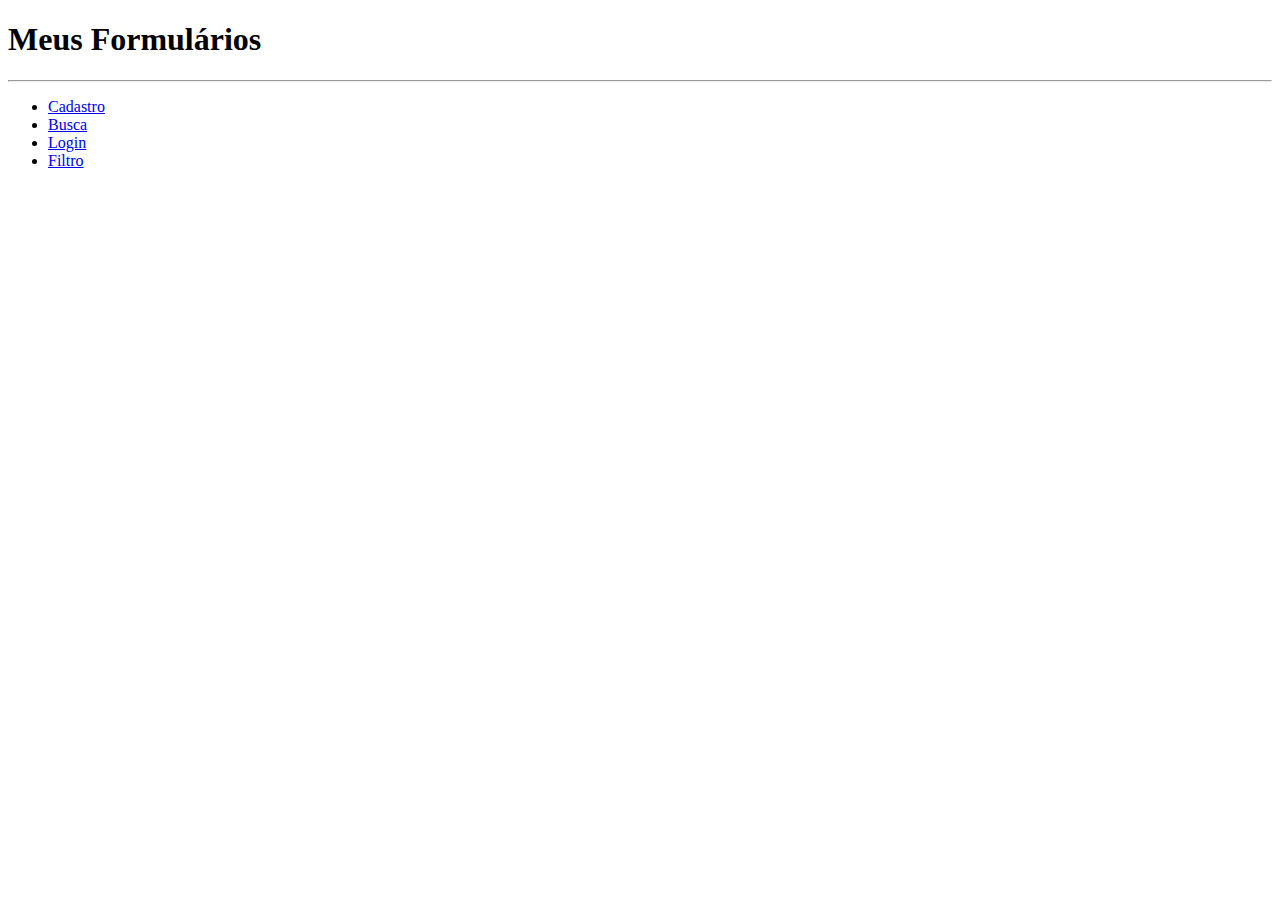
<file: index.html>
<!DOCTYPE html>
<html lang="en">
<head>
    <meta charset="UTF-8">
    <meta name="viewport" content="width=device-width, initial-scale=1.0">
    <link rel="stylesheet" href="style.css">
    <title>formulários</title>
</head>
<body id="pagina-inicial">
    <h1>Meus Formulários</h1>
    <hr>
    <ul>
        <li><a href="cad-pessoa.html">Cadastro</a></li>
        <li><a href="busca.html">Busca</a></li>
        <li><a href="login.html">Login</a></li>
        <li><a href="filtro.html">Filtro</a></li>
    </ul>
    <script src="script.js"></script>
</body>
</html>
</file>
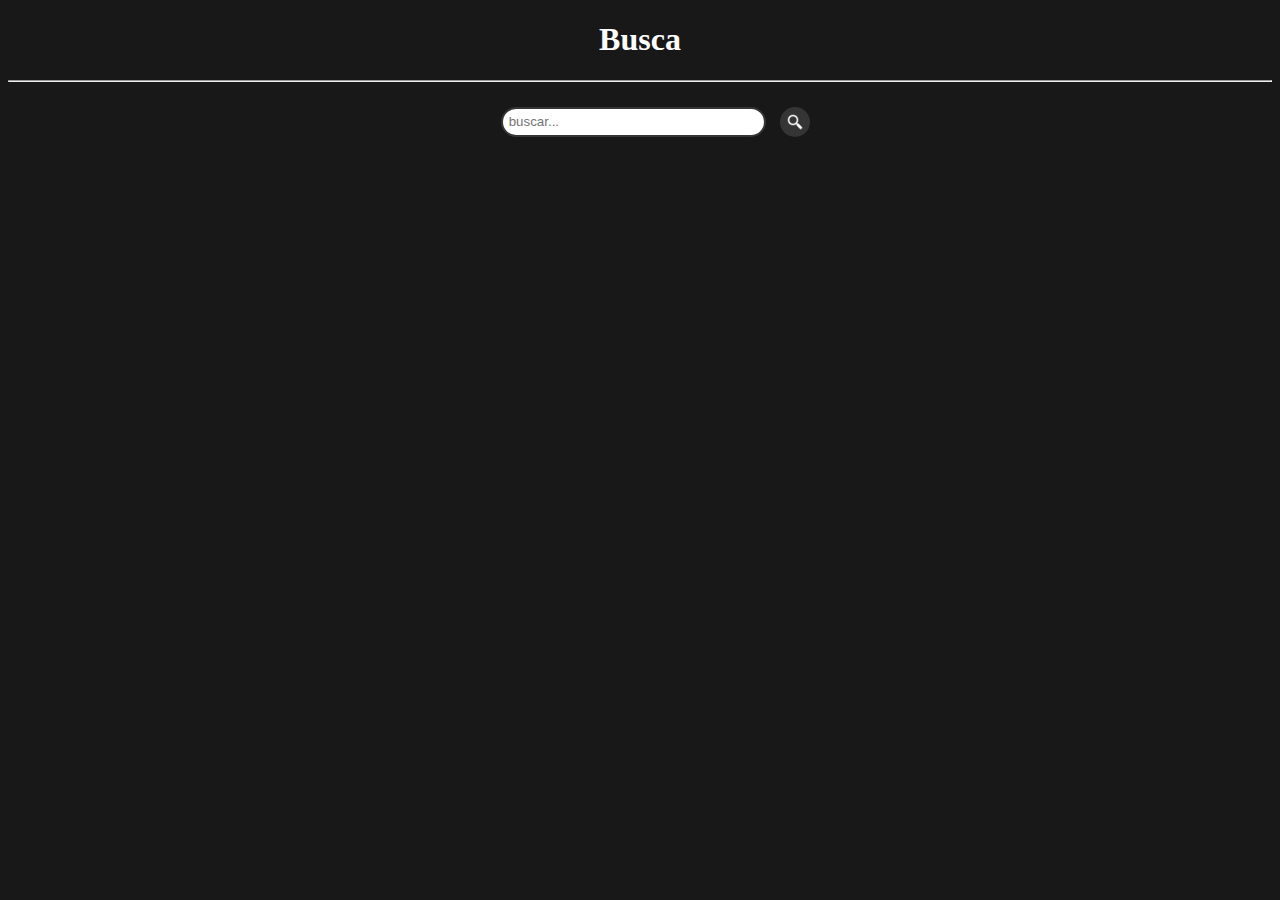
<file: busca.html>
<!DOCTYPE html>
<html lang="en">
<head>
    <meta charset="UTF-8">
    <meta name="viewport" content="width=device-width, initial-scale=1.0">
    <link rel="stylesheet" href="style.css">
    <title>busca</title>
</head>
<body id="busca">
    <h1>Busca</h1>
    <hr>    
    <form action="method=">
        <!--Barrinha de Busca-->
        <label for="busca"></label>
        <input type="search" id="buscar" name="busca" placeholder=" buscar...">
        <!---Botão da Lupa-->
        <label for="botao"></label>
        <button type="submit" id="lupa"></button>
    </form>
</body>
</html>
</file>
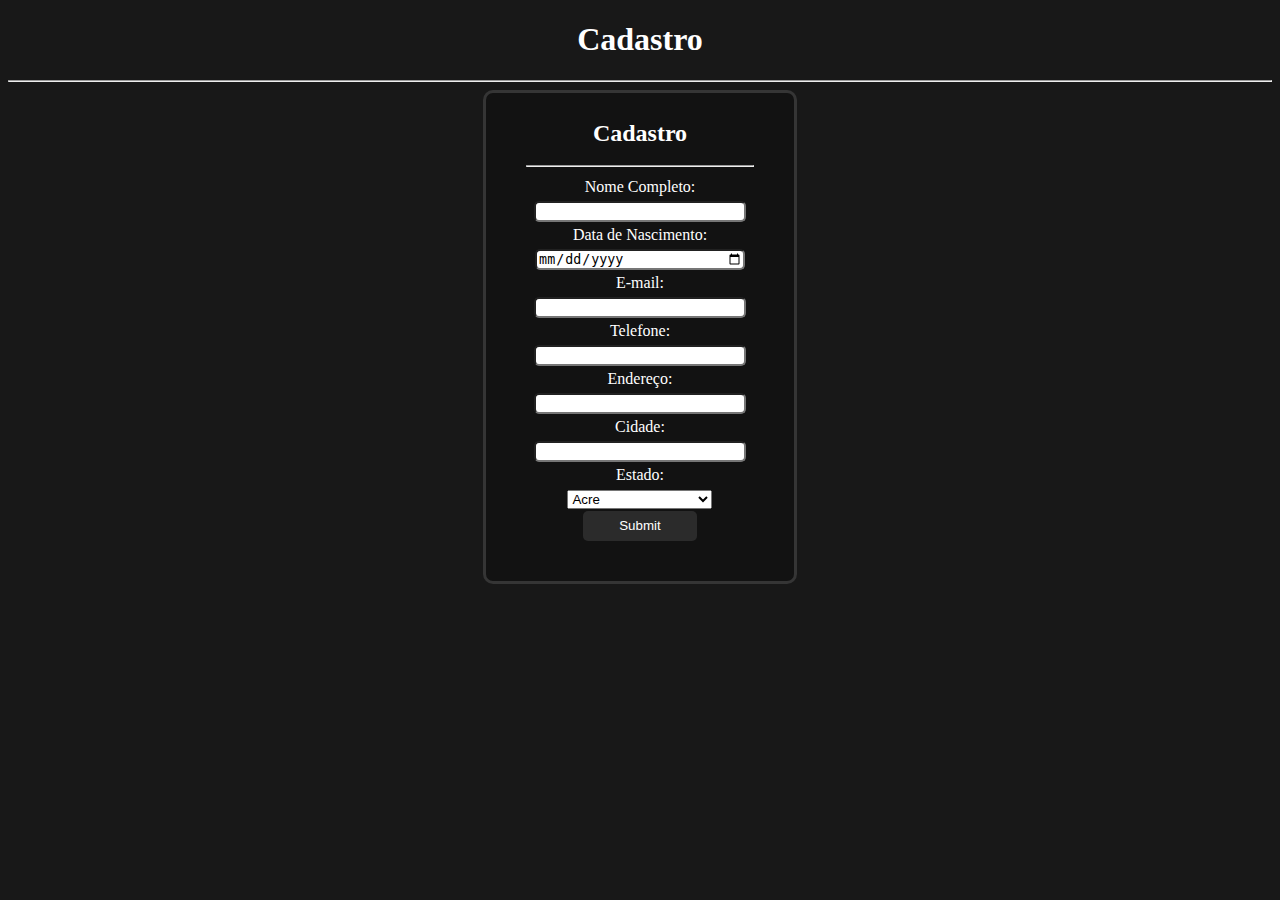
<file: cad-pessoa.html>
<!DOCTYPE html>
<html lang="en">
<head>
    <meta charset="UTF-8">
    <meta name="viewport" content="width=device-width, initial-scale=1.0">
    <link rel="stylesheet" href="style.css">
    <title>Cadastro</title>
</head>
<body id="cadastro">
    <h1>Cadastro</h1>
    <hr>
    <form action="">
        <!--Título-->
        <h2>Cadastro</h2>
        <hr>
        <!--Nome Completo-->
        <label for="nome-completo">Nome Completo:</label>
        <input type="text" id="nome-completo" name="nome-completo" required>
        <!--Data de Nascimento-->
        <label for="nascimento">Data de Nascimento:</label>
        <input type="date" id="nascimento" name="nascimento" required>
        <!--E-mail-->
        <label for="email">E-mail:</label>
        <input type="email" id="email" name="email" required>
        <!--Telefone-->
        <label for="telefone">Telefone:</label>
        <input type="tel" id="telefone" name="telefone" pattern="[0-9]{3}-[0-9]{2}-[0-9]{3}" required>
        <!--Endereço-->
        <label for="endereco">Endereço:</label>
        <input type="text" id="endereco" name="endereco" required>
        <!--Cidade-->
        <label for="cidade">Cidade:</label>
        <input type="text" id="cidade" name="cidade" required>  
        <!--Estado-->
        <label for="estado">Estado:</label required>
        <select id="estado" name="estado">
            <option value="AC">Acre</option>
            <option value="AL">Alagoas</option>
            <option value="AP">Amapá</option>
            <option value="AM">Amazonas</option>
            <option value="BA">Bahia</option>
            <option value="CE">Ceará</option>
            <option value="DF">Distrito Federal</option>
            <option value="ES">Espírito Santo</option>
            <option value="GO">Goiás</option>
            <option value="MA">Maranhão</option>
            <option value="MT">Mato Grosso</option>
            <option value="MS">Mato Grosso do Sul</option>
            <option value="MG">Minas Gerais</option>
            <option value="PA">Pará</option>
            <option value="PB">Paraíba</option>
            <option value="PR">Paraná</option>
            <option value="PE">Pernambuco</option>
            <option value="PI">Piauí</option>
            <option value="RJ">Rio de Janeiro</option>
            <option value="RN">Rio Grande do Norte</option>
            <option value="RS">Rio Grande do Sul</option>
            <option value="RO">Rondônia</option>
            <option value="RR">Rorâima</option>
            <option value="SC">Santa Catarina</option>
            <option value="SP">São Paulo</option>
            <option value="SE">Sergipe</option>
            <option value="TO">Tocantins</option>
        <!--Enviar-->
        <label for="enviar"></label>
        <input type="submit" id="enviar" name="enviar">
    </form>
</body>
</html>
</file>
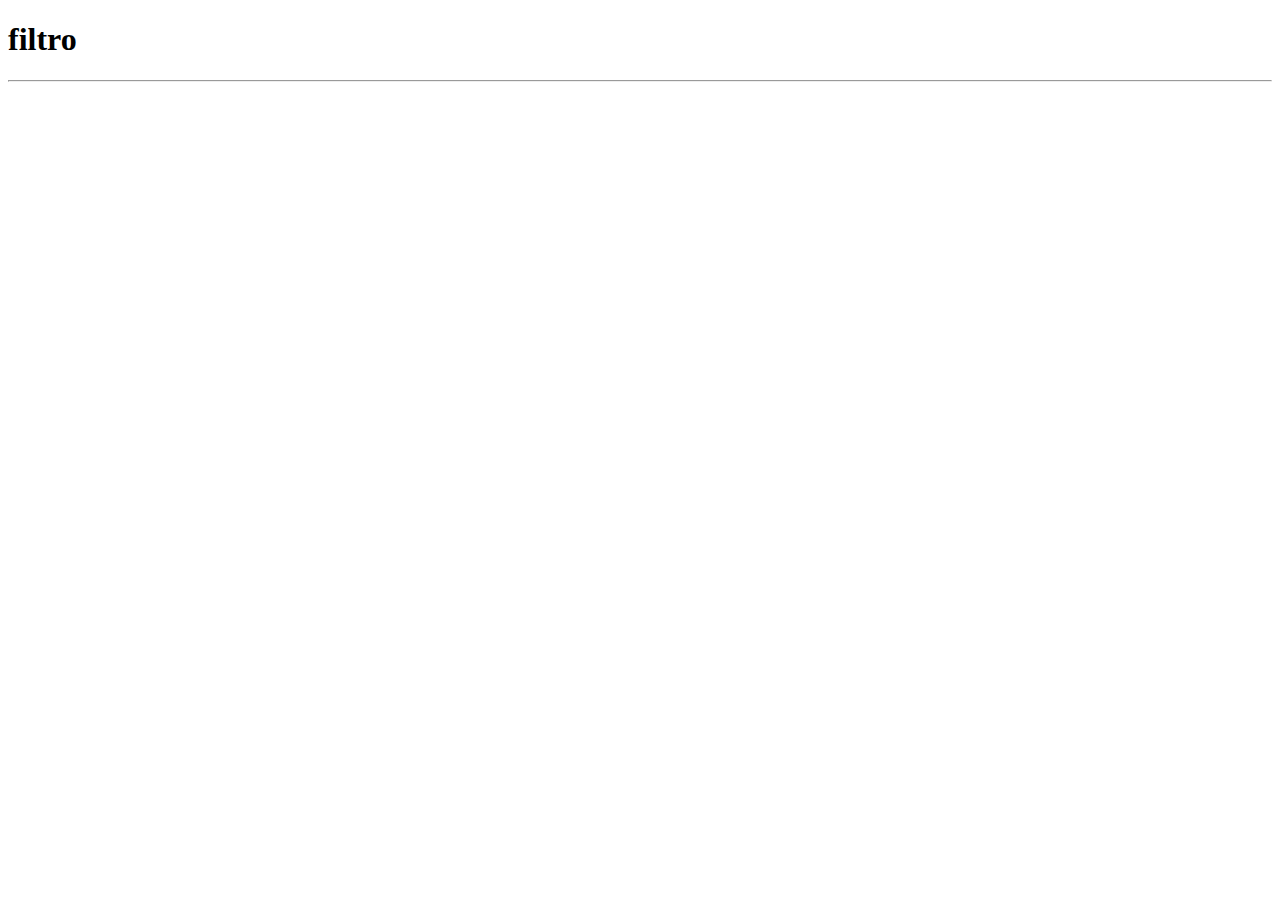
<file: filtro.html>
<!DOCTYPE html>
<html lang="en">
<head>
    <meta charset="UTF-8">
    <meta name="viewport" content="width=device-width, initial-scale=1.0">
    <link rel="stylesheet" href="style.css">
    <title>filtro</title>
</head>
<body>
    <h1>filtro</h1>
    <hr>
    <form action="">

    </form>
</body>
</html>
</file>
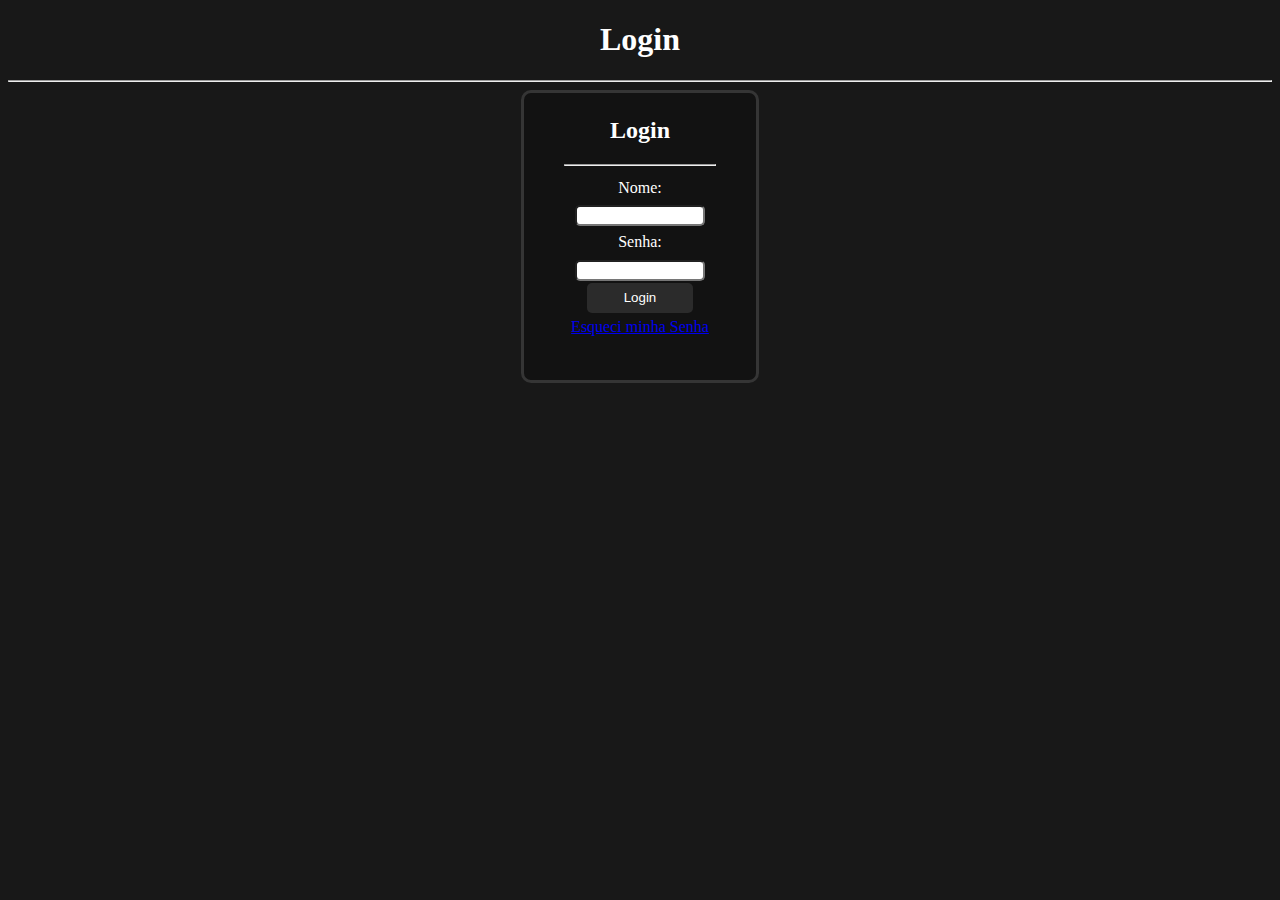
<file: login.html>
<!DOCTYPE html>
<html lang="en">
<head>
    <meta charset="UTF-8">
    <meta name="viewport" content="width=device-width, initial-scale=1.0">
    <link rel="stylesheet" href="style.css">
    <title>Login</title>
</head>
<body id="login">
    <h1>Login</h1>
    <hr>
    <form action="">
        <!--Título-->
        <h2>Login</h2>
        <hr>
        <!--Nome-->
        <label for="login">Nome:</label>
        <input type="text" id="nome" required>
        <!--Senha-->
        <label for="password">Senha:</label>
        <input type="password" id="senha" required>
        <!--Enviar-->
        <label for="login"></label>
        <button type="submit" id="Login">Login</button>
        <!--Esqueci a senha-->
        <a href="redefinicao.html">Esqueci minha Senha</a>
    </form>
</body>
</html>
</file>
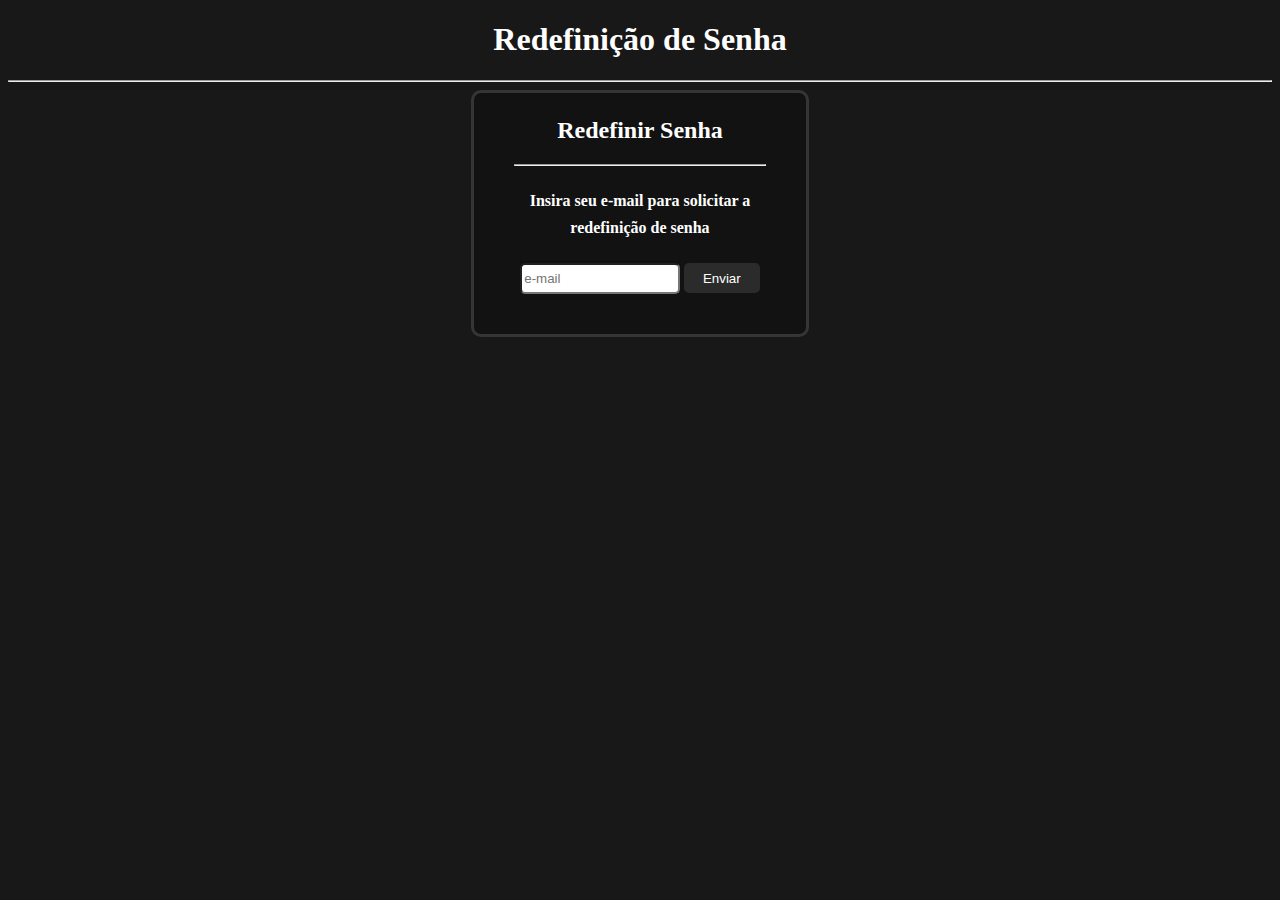
<file: redefinicao.html>
<!DOCTYPE html>
<html lang="en">
<head>
    <meta charset="UTF-8">
    <meta name="viewport" content="width=device-width, initial-scale=1.0">
    <link rel="stylesheet" href="style.css">
    <title>Login</title>
</head>
<body id="redefinicao">
    <h1>Redefinição de Senha</h1>
    <hr>
    <form action="">
        <!--Título-->
        <h2>Redefinir Senha</h2>
        <hr>
        <!--Mensagem-->
        <h4>Insira seu e-mail para solicitar a redefinição de senha</h4>
        <!--E-mail-->
        <label for="email"></label>
        <input type="email" id="email" name="email" placeholder="e-mail" required>
        <!--Enviar-->
        <script src="script.js"></script>
        <button onclick="enviarEmail()">Enviar</button>
    </form>
</body>
</html>
</file>
<file: style.css>
/*Cadastro*/

#cadastro {
    text-align: center;
    background-color: rgb(24, 24, 24);
    color: white;
}
#cadastro form {
    display: block;
    background-color: rgb(18, 18, 18);
    border: 3px solid rgb(53, 53, 53);
    border-top-left-radius: 10px;
    border-top-right-radius: 10px;
    border-bottom-right-radius: 10px;
    border-bottom-left-radius: 10px;
    width: 18%;
    margin: 0 auto;
    padding: 8px 40px 40px 40px;
    line-height: 150%;
}
#cadastro form label {
    width: 100%;
    display: block;
}
#cadastro form input {
    width: 90%;
    height: 100%;
    border-radius: 5px;
}
#cadastro form #enviar {
    width: 50%;
    height: 30px;
    border: none;
    color: white;
    background-color: rgb(43, 43, 43);
    cursor: pointer;
}

/*Busca*/

#busca {
    text-align: center;
    background-color: rgb(24, 24, 24);
    color: white;
}
#busca form {
    display: flex;
    width: 35%;
    height: 30px;
    margin-left: 39%;
    margin-top: 25px;
}
#busca form #buscar {
    width: 60%;
    height: 100%;
    border-radius: 60px;
    text-align: left;
    border: 2px solid rgb(53, 53, 53);
}
#busca form #lupa {
    background-image: url(lupa.png);
    background-size: cover;
    cursor: pointer;
    width: 30px;
    height: 30px;
    margin-top: 0%;
    margin-left: 3%;
    border-radius: 110%;
    border: 2px solid rgb(53, 53, 53);
}

/*Login*/

#login {
    text-align: center;
    background-color: rgb(24, 24, 24);
    color: white;
}
#login form {
    max-width: 12%;
    margin: 0 auto;
    background-color: rgb(18, 18, 18);
    border: 3px solid rgb(53, 53, 53);
    border-top-left-radius: 10px;
    border-top-right-radius: 10px;
    border-bottom-right-radius: 10px;
    border-bottom-left-radius: 10px;
    padding: 20px;
    padding: 4px 40px 40px 40px;
    line-height: 170%;
}
#login form label {
    width: 100%;
    display: block;
}
#login form input {
    width: 80%;
    height: 100%;
    border-radius: 5px;
}
#login form button {
    width: 70%;
    height: 30px;
    border: none;
    border-radius: 5px;
    color: white;
    background-color: rgb(43, 43, 43);
    cursor: pointer;
}

/*Redefinição*/

#redefinicao {
    text-align: center;
    background-color: rgb(24, 24, 24);
    color: white;
}
#redefinicao form {
    background-color: rgb(18, 18, 18);
    max-width: 20%;
    margin: 0 auto;
    border: 3px solid rgb(53, 53, 53);
    border-top-left-radius: 10px;
    border-top-right-radius: 10px;
    border-bottom-right-radius: 10px;
    border-bottom-left-radius: 10px;
    padding: 20px;
    padding: 4px 40px 40px 40px;
    line-height: 170%;
}
#redefinicao form input {
    width: 60%;
    height: 25px;
    border-radius: 5px;
}
#redefinicao form button {
    width: 30%;
    height: 30px;
    border: none;
    border-radius: 5px;
    color: white;
    background-color: rgb(43, 43, 43);
    cursor: pointer;
}
</file>
